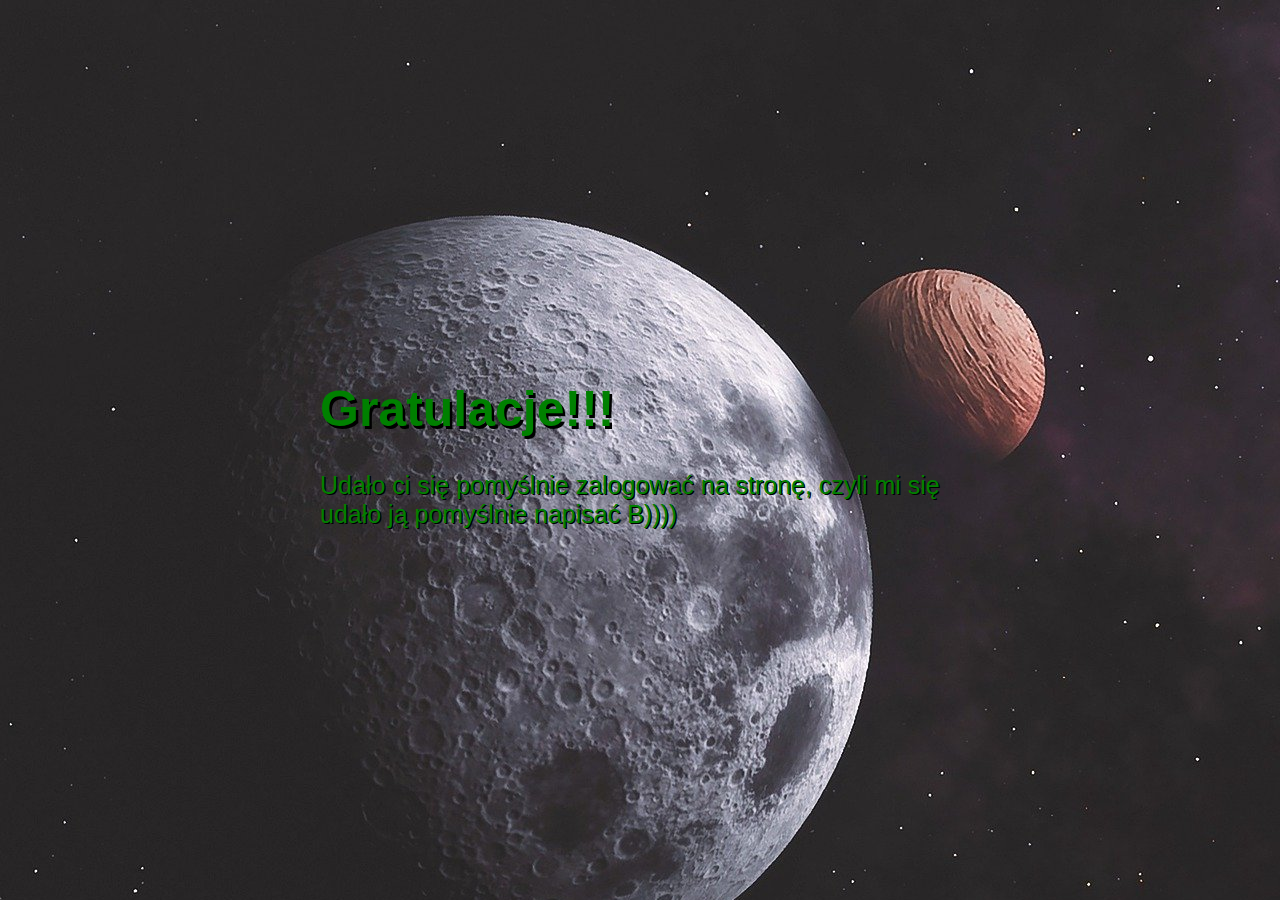
<file: index.html>
<!DOCTYPE html>
<html lang="en">
<head>
    <meta charset="UTF-8">
    <meta http-equiv="X-UA-Compatible" content="IE=edge">
    <meta name="viewport" content="width=device-width, initial-scale=1.0">
    <title>Congrats!!!</title>
    <link rel="stylesheet" href="2style.css">
</head>
<body>
        <div class="bloktekstu">
            <h1>Gratulacje!!!</h1>
            <p>Udało ci się pomyślnie zalogować na stronę, czyli mi się udało ją pomyślnie napisać B))))</p>
        </div>

        <script>
            console.log('Jak już tu dotarłeś to możesz mi zostawić jakiegoś like na githubie :)))) (jeśli coś takiego tam jest xD). W każdym razie tu masz linka: https://github.com/Jobrzut')
        </script>
</body>
</file>
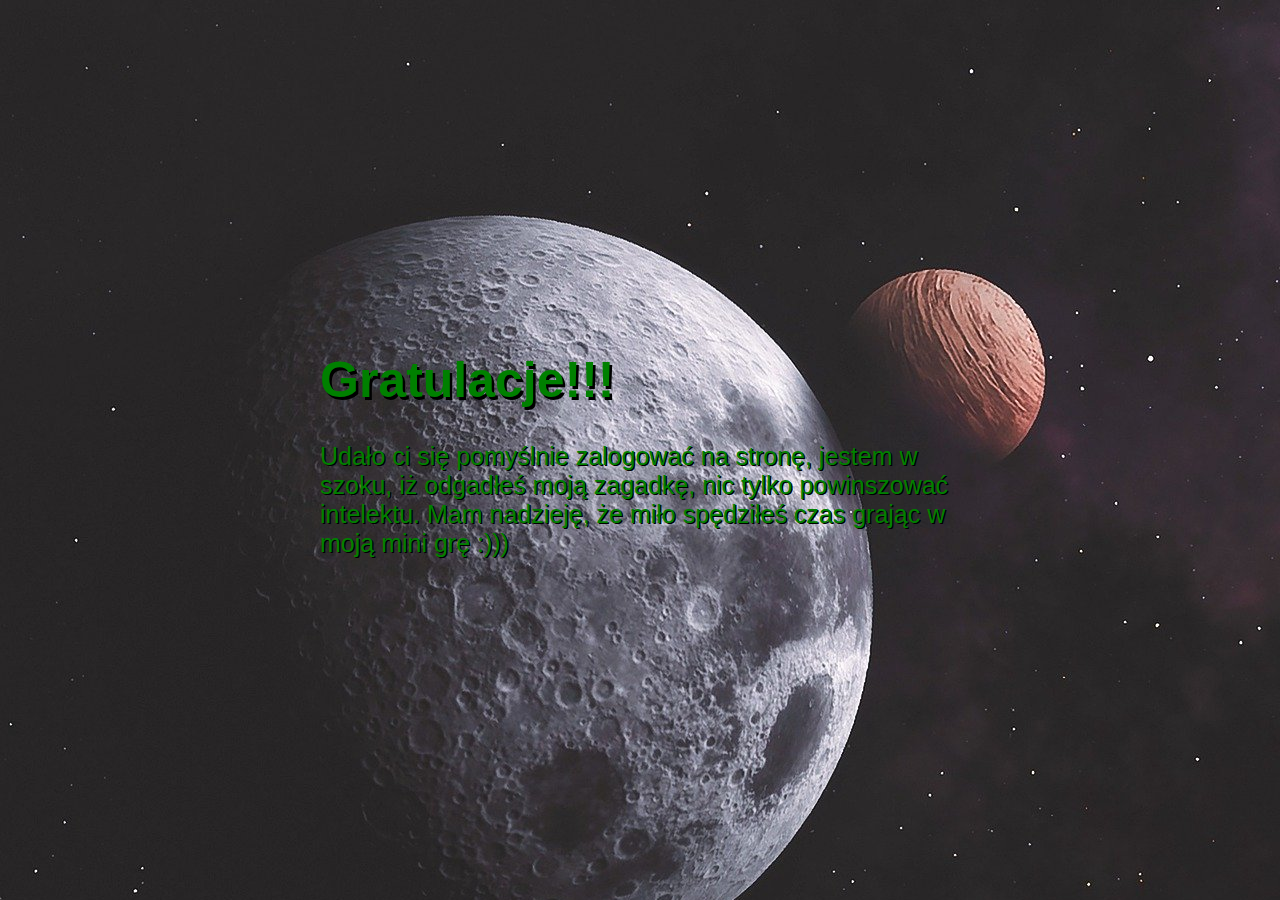
<file: index2.html>
<!DOCTYPE html>
<html lang="en">
<head>
    <meta charset="UTF-8">
    <meta http-equiv="X-UA-Compatible" content="IE=edge">
    <meta name="viewport" content="width=device-width, initial-scale=1.0">
    <title>Congrats!!!</title>
    <link rel="stylesheet" href="style2.css">
</head>
<body>
        <div class="bloktekstu">
            <h1>Gratulacje!!!</h1>
            <p>Udało ci się pomyślnie zalogować na stronę, jestem w szoku, iż odgadłeś moją zagadkę, nic tylko powinszować intelektu. Mam nadzieję, że miło spędziłeś czas grając w moją mini grę :)))</p>
        </div>

        <script>
            console.log('Jak już tu dotarłeś to możesz mi zostawić jakiegoś like na githubie :)))) (jeśli coś takiego tam jest xD). W każdym razie tu masz linka: https://github.com/Jobrzut')
        </script>
</body>
</html>
</file>
<file: 2style.css>
body {
    background-image: url(universe-4609408_1920.jpg); no-repeat;
}

.bloktekstu {
    position: absolute;
    left: 50%;
    top: 50%;
    transform: translate(-50%, -50%);
}

h1, p {
    font-family: sans-serif;
    color: green;
    font-size: bold;
    text-shadow: 0.05em 0.05em black;
}

h1 {
    font-size: 50px;
}
p{
    font-size: 25px;
}
</file>
<file: style2.css>
body {
    background-image: url(universe-4609408_1920.jpg); no-repeat;
}

.bloktekstu {
    position: absolute;
    left: 50%;
    top: 50%;
    transform: translate(-50%, -50%);
}

h1, p {
    font-family: sans-serif;
    color: green;
    font-size: bold;
    text-shadow: 0.05em 0.05em black;
}

h1 {
    font-size: 50px;
}
p{
    font-size: 25px;
}
</file>
